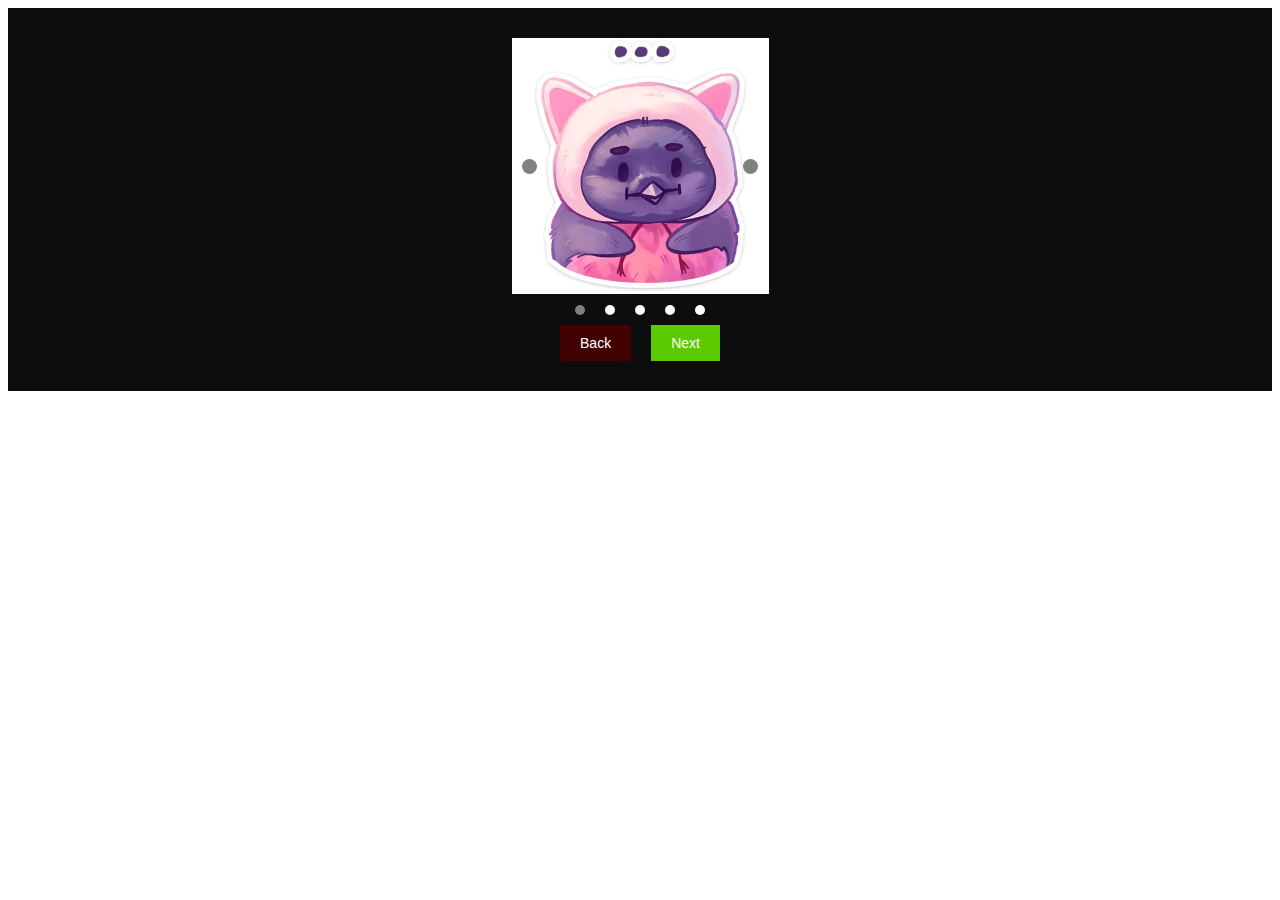
<file: img-slider/slider.html>
<!DOCTYPE html>
<html lang="en">

<head>
    <meta charset="UTF-8">
    <meta name="viewport" content="width=device-width, initial-scale=1.0">
    <link rel="stylesheet" type="text/css" href="slider.css" media="screen" />
    <title>slider</title>
</head>

<body>
    <div class="box">
        <div class="slider">
            <div class="slider-imgs-body">
                <div class="control-dots-box">
                    <div class="control-dot-left" id="control-left"></div>
                    <div class="control-dot-right" id="control-right"></div>
                </div>

                <div class="slider-img-line" id="slider-line">
                </div>
            </div>

            <div class="slider-dot-box" id="slider-dot-box">
            </div>

            <div class="button-box">
                <button class="button-back" id="button-back">
                    Back
                </button>

                <button class="button-next" id="button-next">
                    Next
                </button>
            </div>
        </div>
    </div>
</body>
<script src="slider.js">
</script>

</html>
</file>
<file: img-slider/slider.css>
.slider {
    padding: 30px;
    display: flex;
    flex-direction: column;
    background-color: #0d0d0d;
    align-items: center;
    justify-content: center;
}

.slider-imgs-body {
    display: flex;
    height: 257px;
    width: 257px;
    overflow: hidden;
}

.slider-img-line {
    display: flex;
    position: relative;
    left: 0;

    transition: 0.3s 0s;
}

.control-dots-box {
    position: absolute;
    z-index: 10;
    display: flex;
    width: 236px;
    height: 256px;
    justify-content: space-between;
    align-items: center;
    padding: 0px 10px;
}

.control-dot-left {
    height: 15px;
    width: 15px;
    background-color: grey;
    border-radius: 50%;

    transition: 0.3s 0s;
}

.control-dot-left:hover {
    height: 20px;
    width: 20px;
}

.control-dot-right {
    height: 15px;
    width: 15px;
    background-color: grey;
    border-radius: 50%;

    transition: 0.3s 0s;
}

.control-dot-right:hover {
    height: 20px;
    width: 20px;
}

.control-dot-right {}

.slider-dot-box {
    display: flex;
    height: 20px;
}

.slider-dot {
    height: 10px;
    width: 10px;
    background-color: white;
    border-radius: 50%;
    margin: 10px;
}

.slider-img-box {
    background-color: white;
    height: 256px;
    width: 256px;
}

.slider-img {
    height: 256px;
    width: 256px;
}

.button-box {
    margin-top: 10px;
    display: flex;
    align-items: center;
    justify-content: center;
}

.button-back {
    border: none;
    padding: 10px 20px;
    font-size: 14px;
    color: white;
    background-color: #420101;
    margin: 0px 10px;
}

.button-next {
    border: none;
    padding: 10px 20px;
    font-size: 14px;
    color: white;
    background-color: #5bca00;
    margin: 0px 10px;
}
</file>
